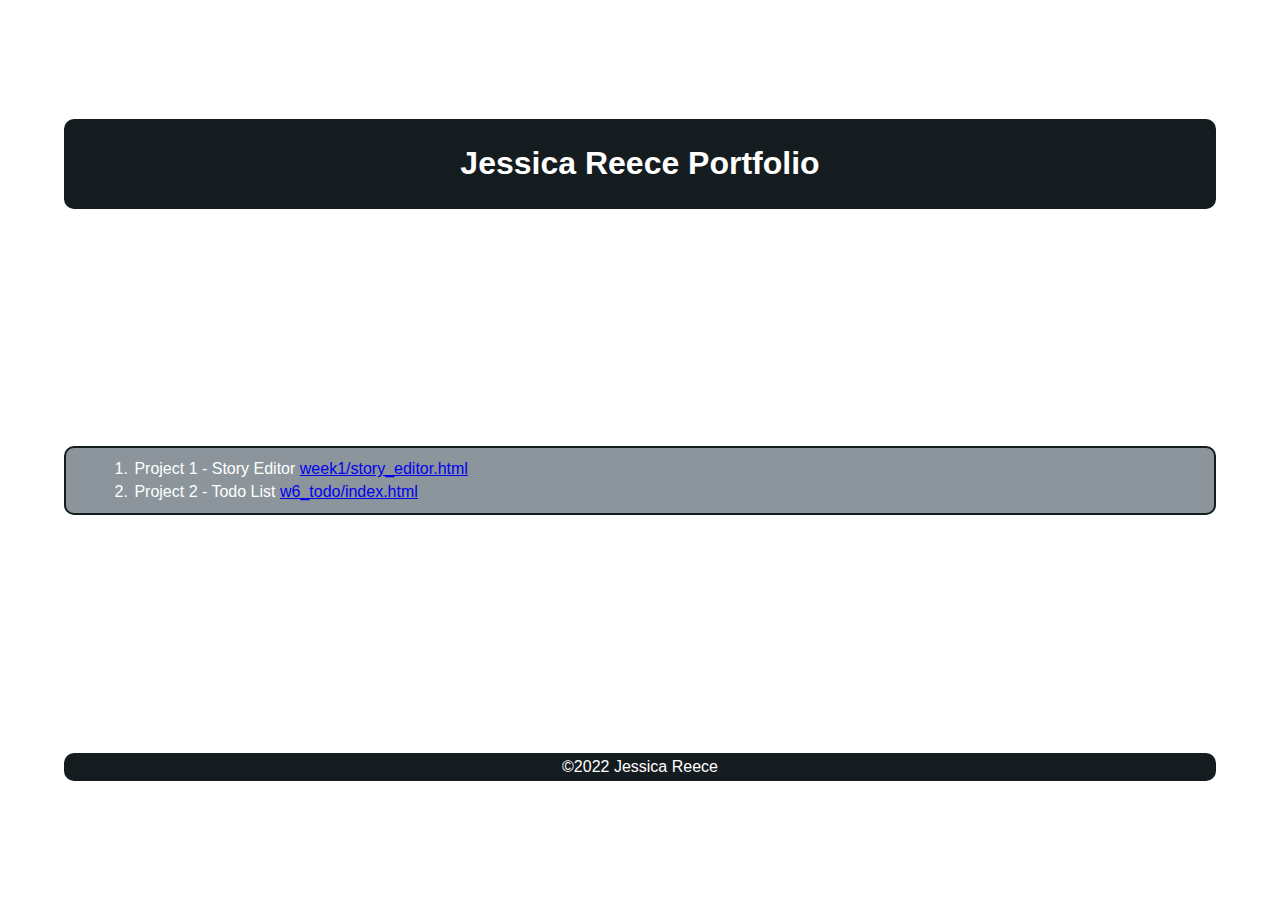
<file: index.html>
<!-- A directory of all my notes, exercises, challenges, etc. that I add to my portfolio! -->
<!DOCTYPE html>
<html lang="en">
  <head>
    <meta charset="UTF-8" />
    <meta http-equiv="X-UA-Compatible" content="IE=edge" />
    <meta name="viewport" content="width=device-width, initial-scale=1.0" />
    <title>Jessica Breedlove Reece Portfolio</title>
    <link rel="stylesheet" href="css/normalize.css" />
    <link rel="stylesheet" href="css/base.css" />
    <link rel="stylesheet" href="css/medium.css" />
    <link rel="stylesheet" href="css/large.css" />
  </head>
  <body>
    <header>
      <h1>Jessica Reece Portfolio</h1>
    </header>
    <main>
      <div class="myProjects">
        <ol id="projectList"></ol>
      </div>
    </main>
    <footer>&copy2022 Jessica Reece</footer>

    <script src="js/main.js"></script>
  </body>
</html>
</file>
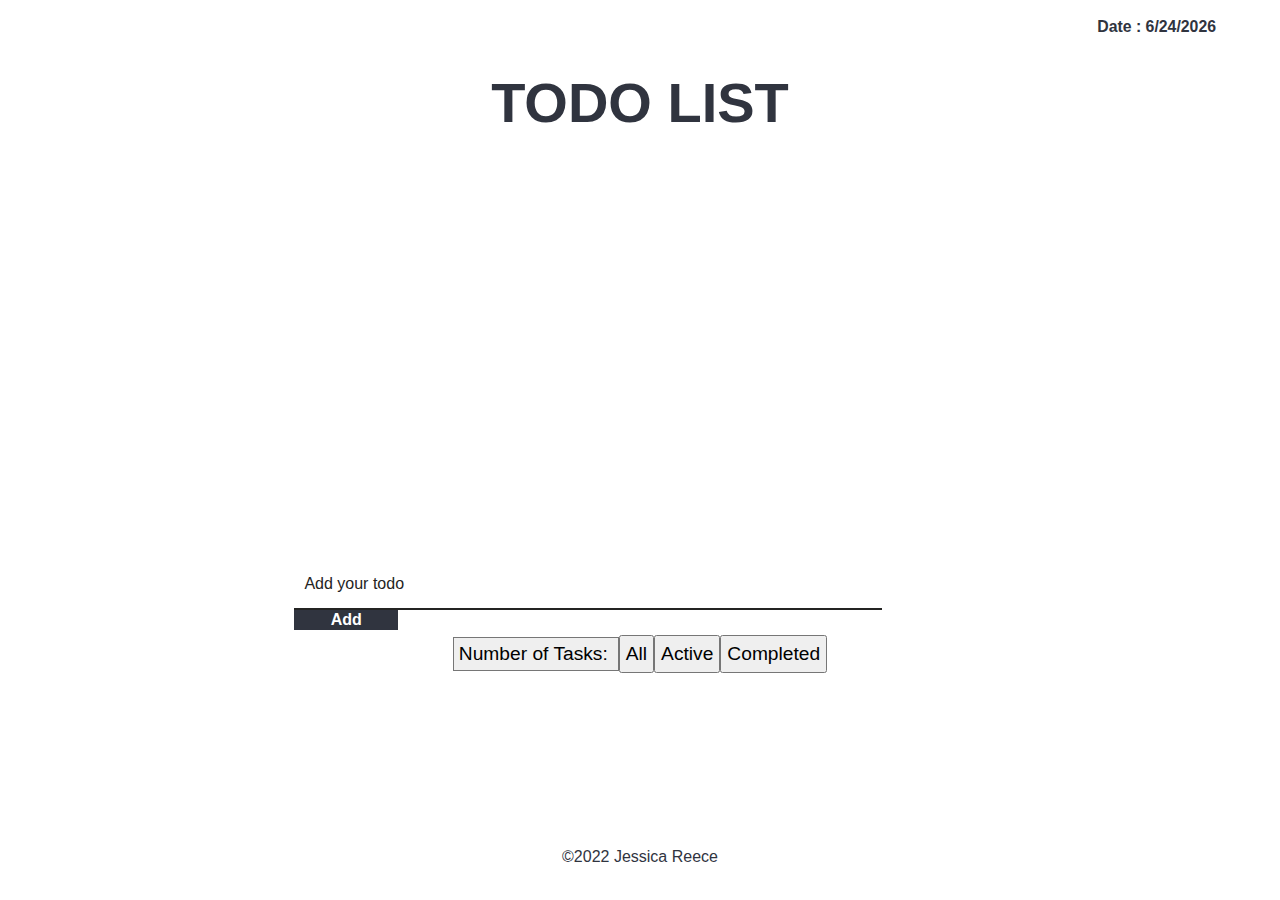
<file: w6_todo/index.html>
<!DOCTYPE html>
<html lang="en">
  <head>
    <meta charset="UTF-8" />
    <meta http-equiv="X-UA-Compatible" content="IE=edge" />
    <meta name="viewport" content="width=device-width, initial-scale=1.0" />
    <link rel="stylesheet" href="css/normalize.css" />
    <link rel="stylesheet" href="css/base.css" />
    <link rel="stylesheet" href="css/medium.css" />
    <link rel="stylesheet" href="css/large.css" />
    <title>W6 Todo List</title>
  </head>
  <body>
    <header>
      <div class="date"></div>
      <h1 class="heading">TODO LIST</h1>
    </header>
    <main>
      <div class="todo">
        <div class="list"></div>
        <div class="addToDo">
          <form class="formToDo">
            <label class="formStyleInput">
              <input type="text" name="name" placeholder="Add your todo" />
              <input type="submit" name="submit" value="Add" />
            </label>
          </form>

          <div class="filters">
            <div class="taskCount">
              <p>Number of Tasks: <span id="activeCount"></span></p>
            </div>
            <button class="buttons" id="filterAll">All</button>
            <button class="buttons" id="filterActive">Active</button>
            <button class="buttons" id="filterComplete">Completed</button>
          </div>
        </div>
      </div>
    </main>
    <footer>&copy2022 Jessica Reece</footer>
  </body>
  <script src="js/ls.js" type="module"></script>
  <script src="js/todo.js" type="module"></script>
  <script src="js/utilities.js" type="module"></script>
</html>
</file>
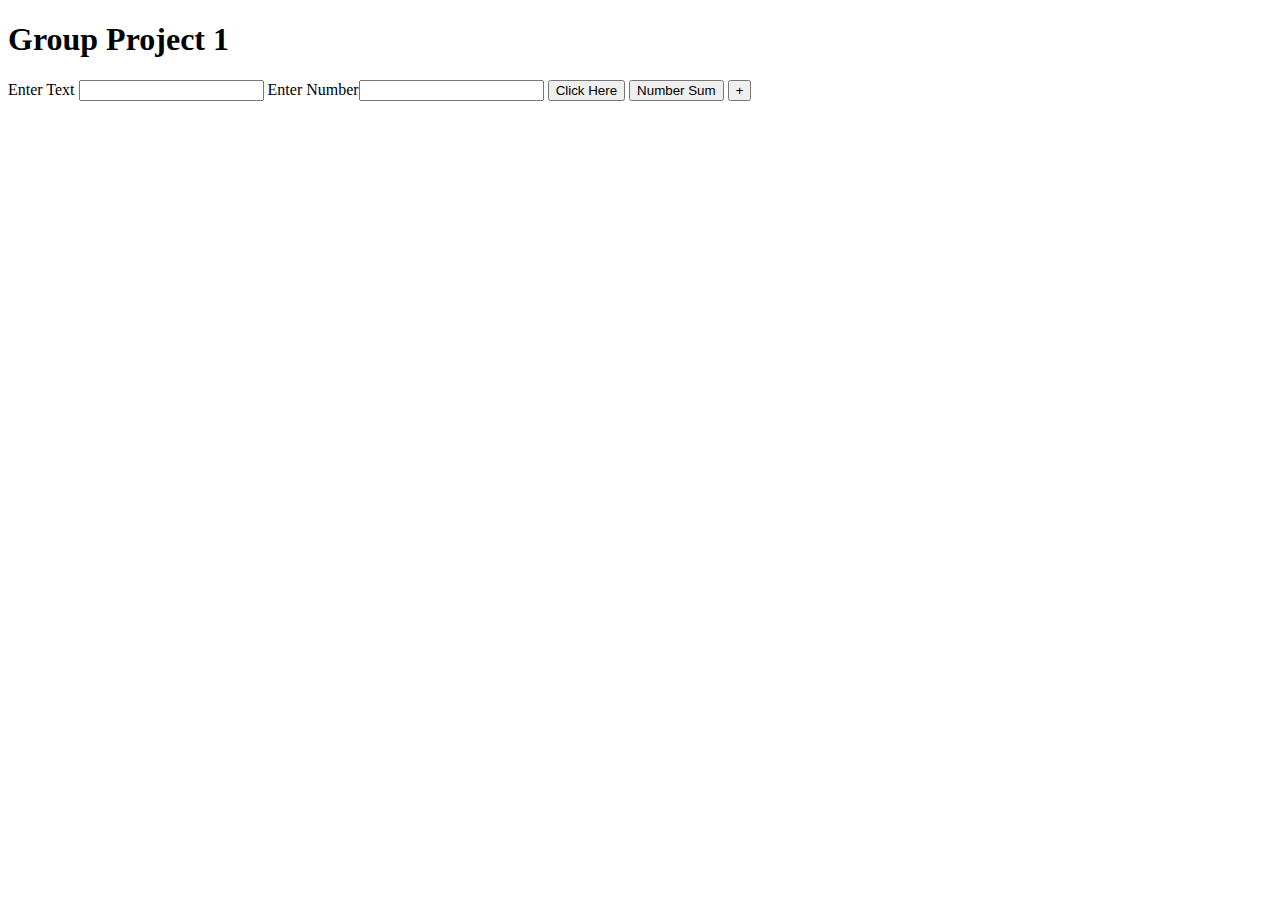
<file: week2/index.html>
<!DOCTYPE html>
<html lang="en">
  <head>
    <meta charset="UTF-8" />
    <meta http-equiv="X-UA-Compatible" content="IE=edge" />
    <meta name="viewport" content="width=device-width, initial-scale=1.0" />
    <title>Group Work</title>
  </head>
  <body>
    <header>
      <h1>Group Project 1</h1>
    </header>
    <main>
      Enter Text <input id="userInput" type="text" /> Enter Number<input
        id="userInput2"
        type="text"
      />
      <button onclick="reader()" id="userBtn">Click Here</button>
      <button onclick="numReader()">Number Sum</button>
      <button onclick="add()">+</button>
      <div id="showContents"></div>
    </main>
    <footer></footer>
  </body>
  <script>
    function reader() {
      let input = document.getElementById("userInput").value;
      showContents(input);
    }

    function numReader() {
      console.log("worked");
      let input = document.getElementById("userInput").value;
      if (!isNaN(input)) {
        let num = parseInt(input);
        sum(num);
      } else {
        showContents("That is not a Number");
      }
    }

    function sum(num) {
      let total = 0;
      for (let i = 0; i <= num; i++) {
        total += i;
      }
      showContents(total);
    }

    function add() {
      let input1 = parseInt(document.getElementById("userInput").value);
      let input2 = parseInt(document.getElementById("userInput2").value);
      let total = input1 + input2;
      showContents(total);
    }

    function showContents(content) {
      document.getElementById("showContents").innerHTML = content;
    }
  </script>
</html>
</file>
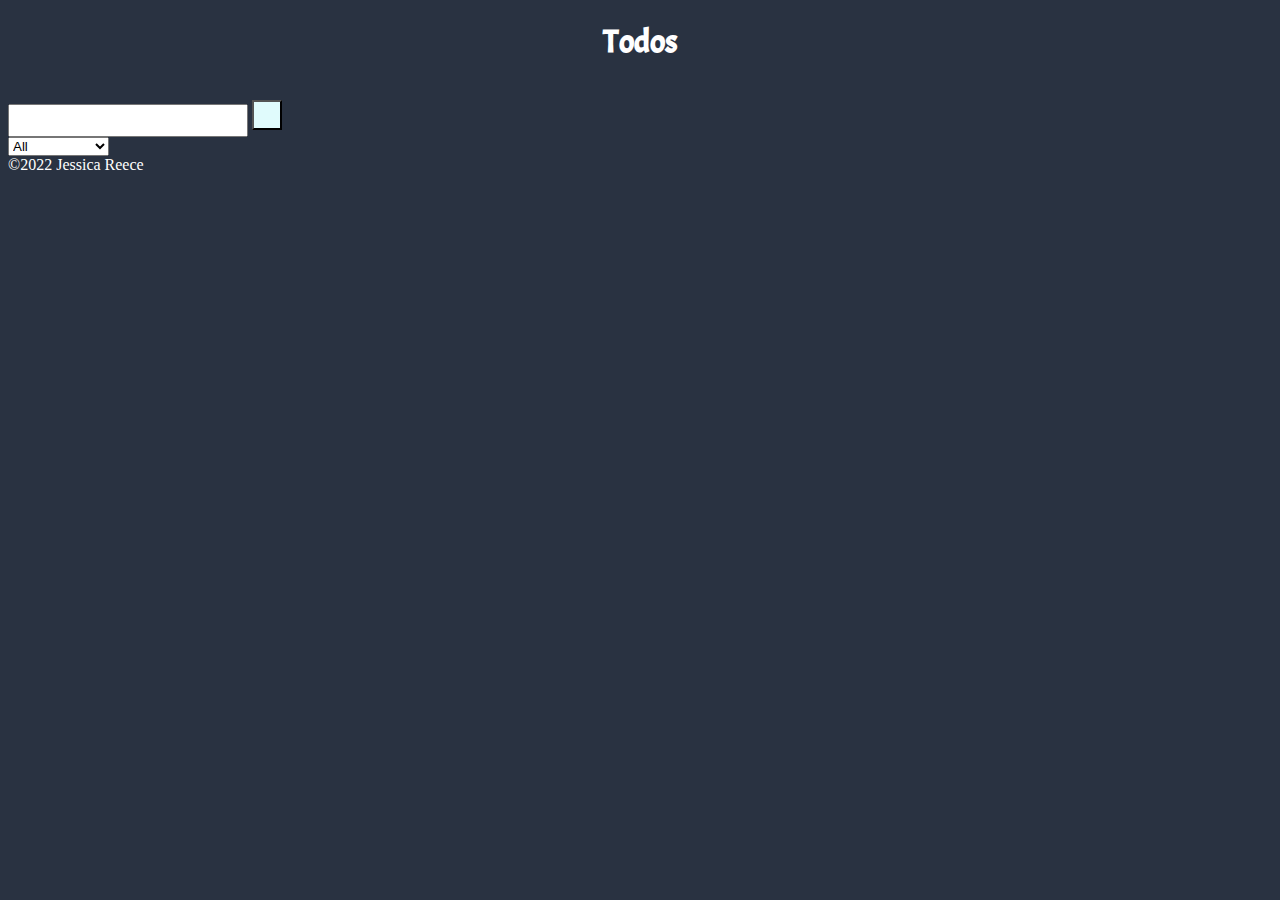
<file: todo/todo.html>
<!DOCTYPE html>
<html lang="en">
  <head>
    <meta charset="UTF-8" />
    <meta http-equiv="X-UA-Compatible" content="IE=edge" />
    <meta name="viewport" content="width=device-width, initial-scale=1.0" />
    <title>Todo Jessica Reece</title>
    <link rel="stylesheet" href="css/base.css" />
    <link rel="preconnect" href="https://fonts.googleapis.com" />
    <link rel="preconnect" href="https://fonts.gstatic.com" crossorigin />
    <link
      href="https://fonts.googleapis.com/css2?family=Acme&family=Noto+Serif&display=swap"
      rel="stylesheet"
    />
  </head>
  <body>
    <header>
      <h1>Todos</h1>
    </header>
    <main>
      <div class="todo-container">
        <ul class="todo-list"></ul>
      </div>
      <form id="inputListItem">
        <div id="input-select">
          <div id="input-elements">
            <label for="todo-input">
              <input type="text" name="todo-input" class="todo-input" />
              <button class="todo-button" type="submit">
                <i class="fas fa-plus"></i>
              </button>
            </label>
          </div>
          <div class="select">
            <select name="todos" class="filter-todo">
              <option value="All">All</option>
              <option value="Completed">Completed</option>
              <option value="Uncompleted">Uncompleted</option>
            </select>
          </div>
        </div>
      </form>
    </main>
    <footer>&copy2022 Jessica Reece</footer>
    <script type="module" src="js/utilities.js"></script>
    <script type="module" src="js/todo.js"></script>
  </body>
</html>
</file>
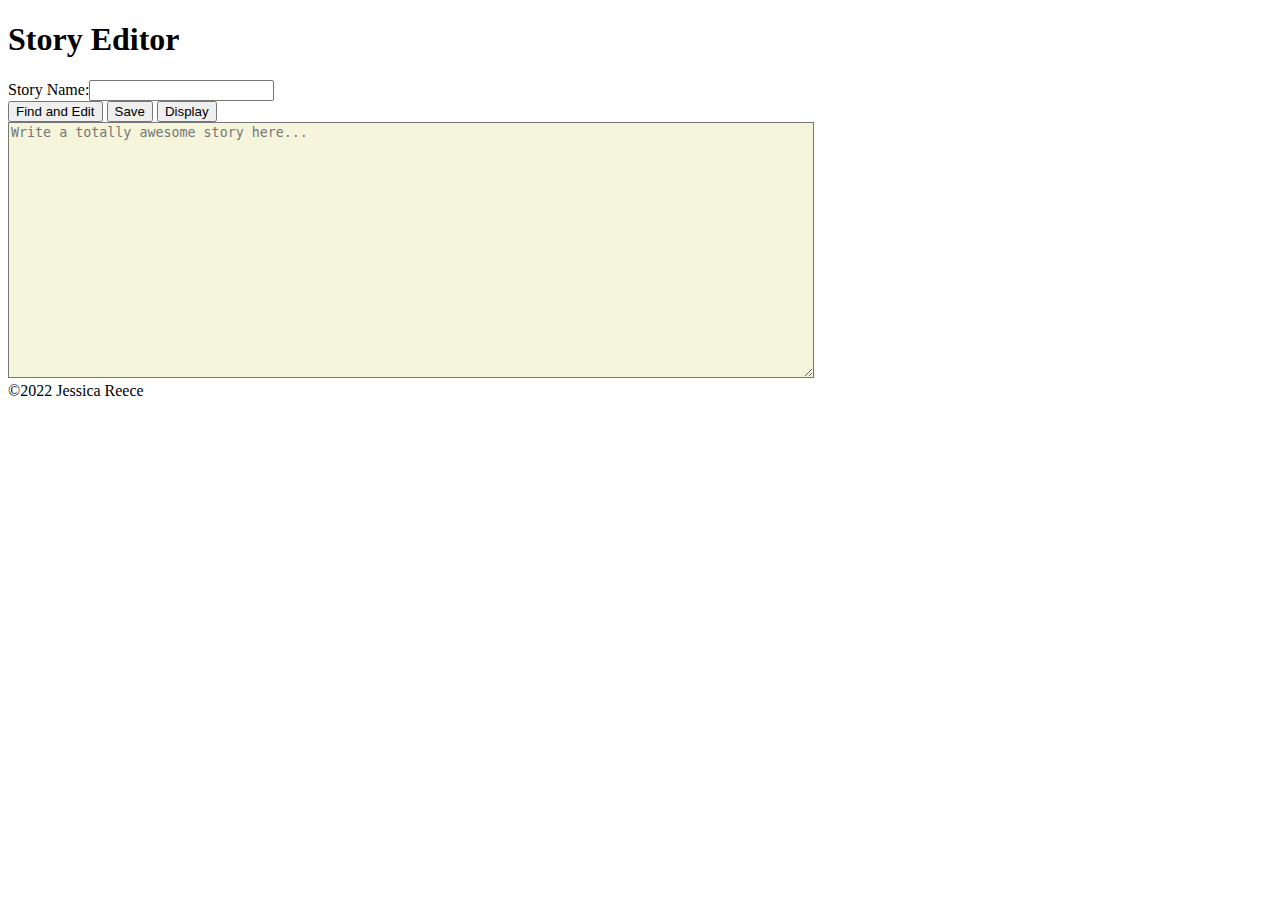
<file: week1/story_editor.html>
<!doctype html>
<html>
<head>
  <title>Story Editor</title>
  <script>
    function loadStory(){
      let storyName = document.getElementById("name_input").value
      let storyHTML = localStorage.getItem(storyName)
      document.getElementById("story_editor").value = storyHTML
    }

    function saveStory(){
      let storyName = document.getElementById("name_input").value
      let storyHTML = document.getElementById("story_editor").value
      localStorage.setItem(storyName, storyHTML)
    }

    function displayStory(){
      let storyHTML = document.getElementById("story_editor").value
      document.getElementById("story_display").innerHTML = storyHTML
    }

  </script>

  <style>
    textarea{
      width: 800px;
      height: 250px;
      background-color: beige;
    }

  </style>
</head>

<body>
  <header>
    <h1>Story Editor</h1>
  </header>
  <main>
    Story Name:<input id=name_input></input>
    <section>
      <button onclick="loadStory()">Find and Edit</button>
      <button onclick="saveStory()">Save</button>
      <button onclick="displayStory()">Display</button>
    </section>
    <textarea id="story_editor" placeholder="Write a totally awesome story here..."></textarea>

    <section id="story_display"></section>

  </main>
  <footer>
    &copy2022 Jessica Reece
  </footer>
</body>
</html>
</file>
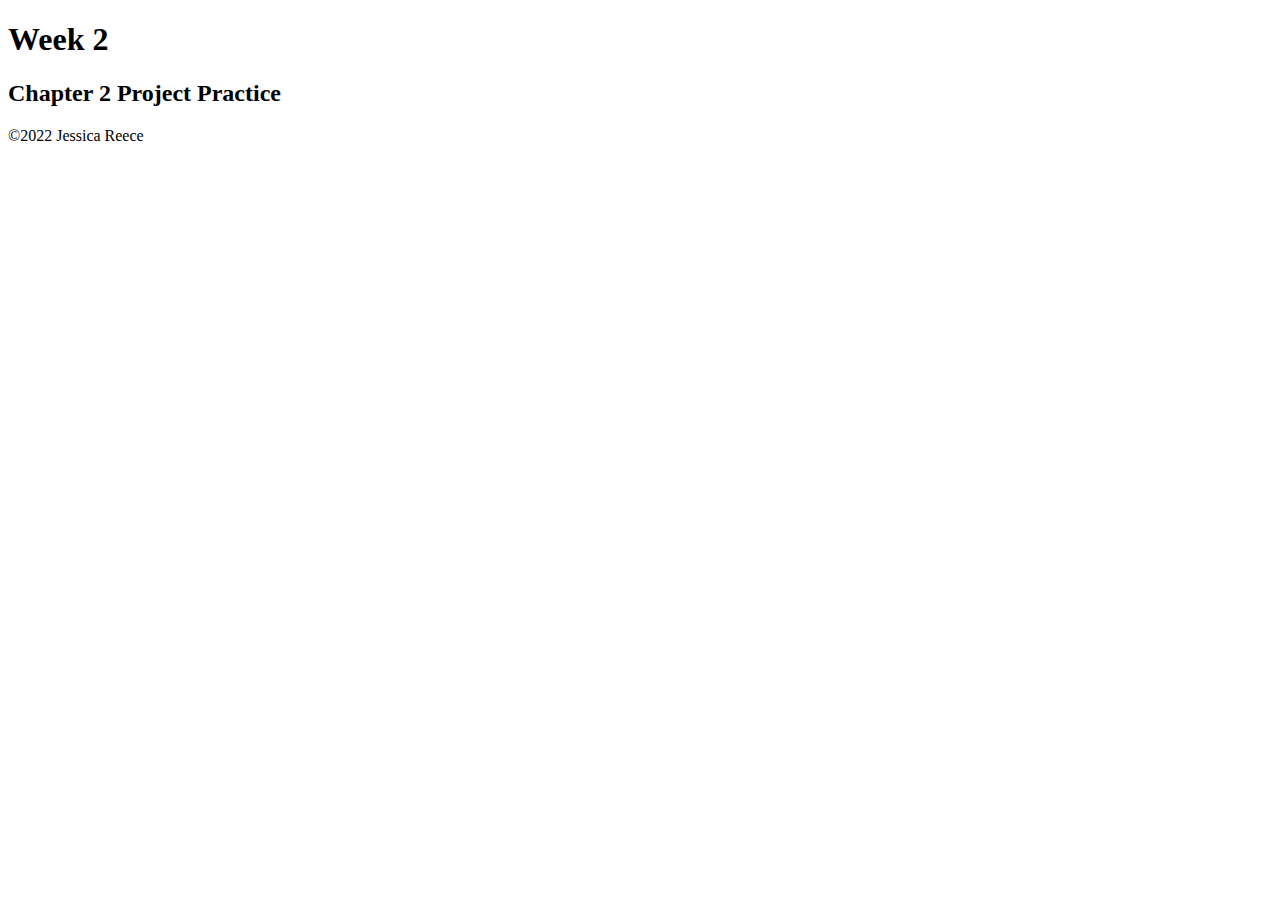
<file: week2/chpt2.html>
<!DOCTYPE html>
<html lang="en">
  <head>
    <meta charset="UTF-8" />
    <meta http-equiv="X-UA-Compatible" content="IE=edge" />
    <meta name="viewport" content="width=device-width, initial-scale=1.0" />
    <title>Week 2 Notes & Exercises</title>
    <script>
      const question = "What is Superman's real name?";
      const answer = prompt(question);
      alert(`You answered ${answer}`);
    </script>
  </head>
  <body>
    <header>
      <h1>Week 2</h1>
    </header>
    <main>
      <h2>Chapter 2 Project Practice</h2>
    </main>
    <footer>&copy2022 Jessica Reece</footer>
  </body>
</html>
</file>
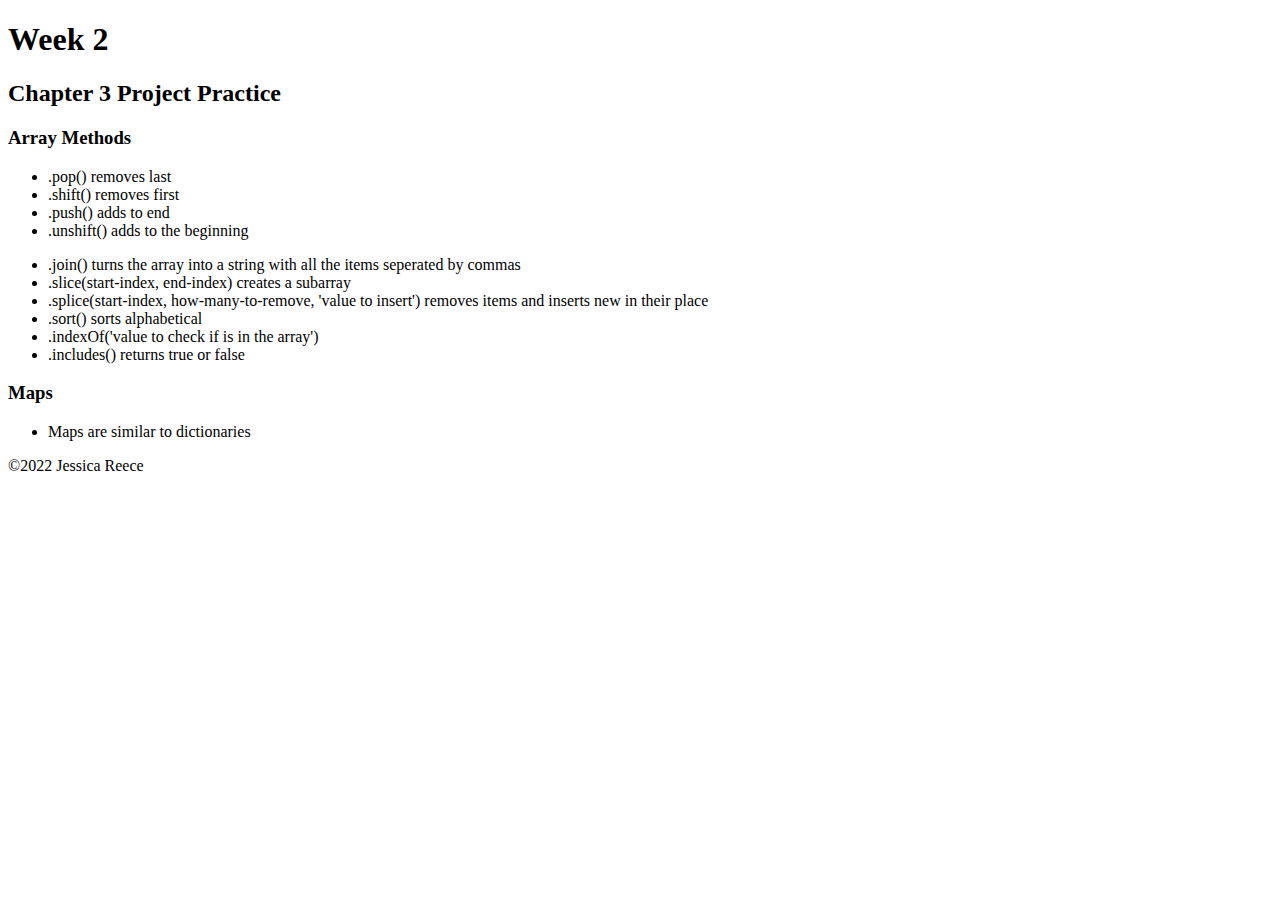
<file: week2/chpt3.html>
<!DOCTYPE html>
<html lang="en">
  <head>
    <meta charset="UTF-8" />
    <meta http-equiv="X-UA-Compatible" content="IE=edge" />
    <meta name="viewport" content="width=device-width, initial-scale=1.0" />
    <title>Week 2 Notes & Exercises</title>
    <script>
      const quiz = [
        ["What is Superman's real name?", "Clark Kent"],
        ["What is Wonder Woman's real name?", "Diana Prince"],
        ["What is Batman's real name?", "Bruce Wayne"],
      ];

      let score = 0;
      for (const [question, answer] of quiz) {
        const response = prompt(question);
        if (response === answer) {
          alert("Correct!");
          score++;
        } else {
          alert(`Wrong! The correct answer was ${answer}`);
        }
      }
    </script>
  </head>
  <body>
    <header>
      <h1>Week 2</h1>
    </header>
    <main>
      <h2>Chapter 3 Project Practice</h2>
      <section>
        <h3>Array Methods</h3>
        <ul>
          <li>.pop() removes last</li>
          <li>.shift() removes first</li>
          <li>.push() adds to end</li>
          <li>.unshift() adds to the beginning</li>
        </ul>
        <ul>
          <li>
            .join() turns the array into a string with all the items seperated
            by commas
          </li>
          <li>.slice(start-index, end-index) creates a subarray</li>
          <li>
            .splice(start-index, how-many-to-remove, 'value to insert') removes
            items and inserts new in their place
          </li>
          <li>.sort() sorts alphabetical</li>
          <li>.indexOf('value to check if is in the array')</li>
          <li>.includes() returns true or false</li>
        </ul>
      </section>
      <section>
        <h3>Maps</h3>
        <ul>
          <li>Maps are similar to dictionaries</li>
        </ul>
      </section>
    </main>
    <footer>&copy2022 Jessica Reece</footer>
  </body>
</html>
</file>
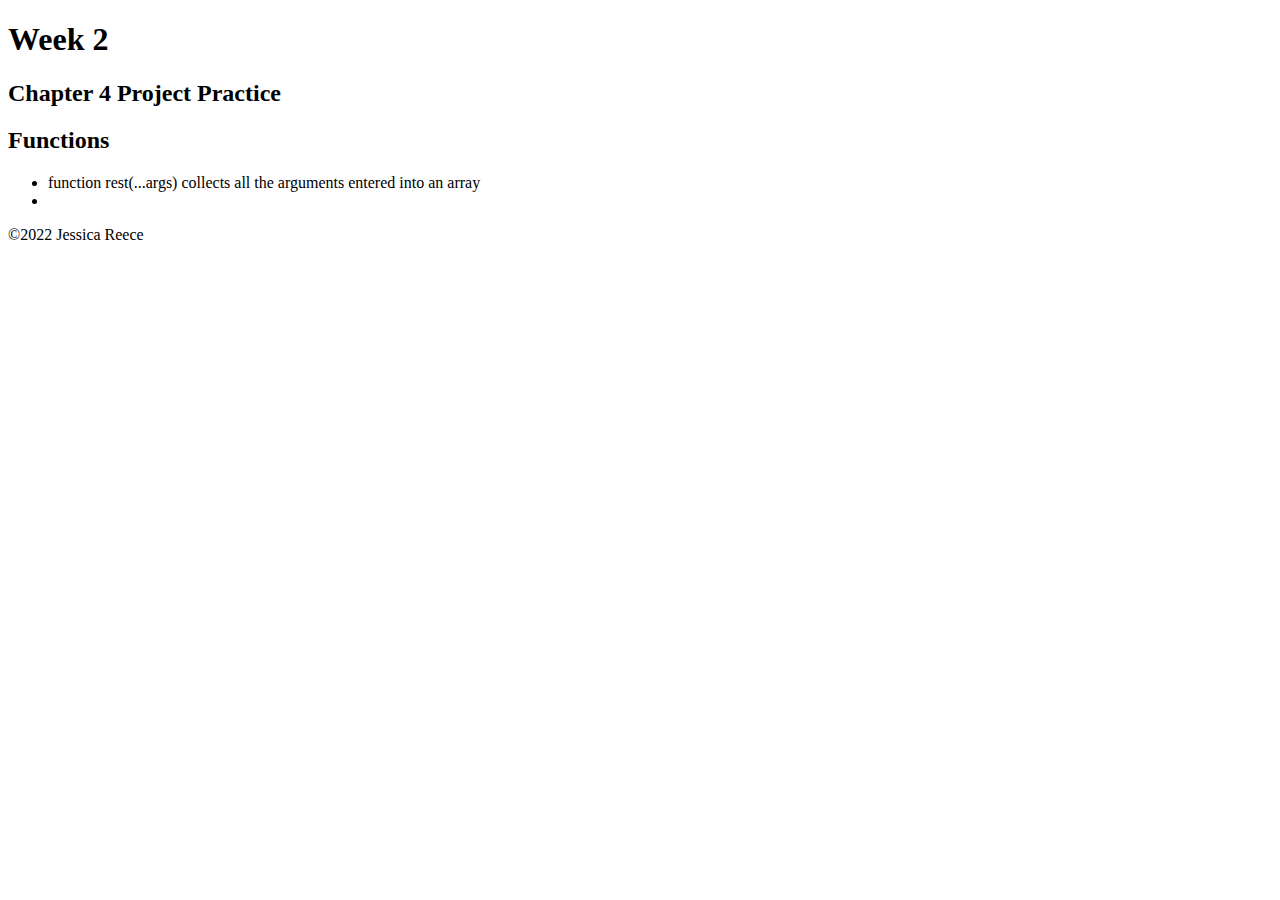
<file: week2/chpt4.html>
<!DOCTYPE html>
<html lang="en">
  <head>
    <meta charset="UTF-8" />
    <meta http-equiv="X-UA-Compatible" content="IE=edge" />
    <meta name="viewport" content="width=device-width, initial-scale=1.0" />
    <title>Week 2 Notes & Exercises</title>
    <script>
      const quiz = [
        ["What is Superman's real name?", "Clark Kent"],
        ["What is Wonder Woman's real name?", "Diana Prince"],
        ["What is Batman's real name?", "Bruce Wayne"],
      ];

      function start(quiz) {
        let score = 0;

        // main game loop
        for (const [question, answer] of quiz) {
          const response = ask(question);
          check(response, answer);
        }
        // end of main game loop

        gameOver();

        // function declarations
        function ask(question) {
          return prompt(question);
        }

        function check(response, answer) {
          if (response === answer) {
            alert("Correct!");
            score++;
          } else {
            alert(`Wrong! The correct answer was ${answer}`);
          }
        }

        function gameOver() {
          alert(
            `Game Over, you scored ${score} point${score !== 1 ? "s" : ""}`
          );
        }
      }
      start(quiz);
    </script>
  </head>
  <body>
    <header>
      <h1>Week 2</h1>
    </header>
    <main>
      <h2>Chapter 4 Project Practice</h2>
      <section>
        <h2>Functions</h2>
        <ul>
          <li>
            function rest(...args) collects all the arguments entered into an
            array
          </li>
          <li></li>
        </ul>
      </section>
    </main>
    <footer>&copy2022 Jessica Reece</footer>
  </body>
</html>
</file>
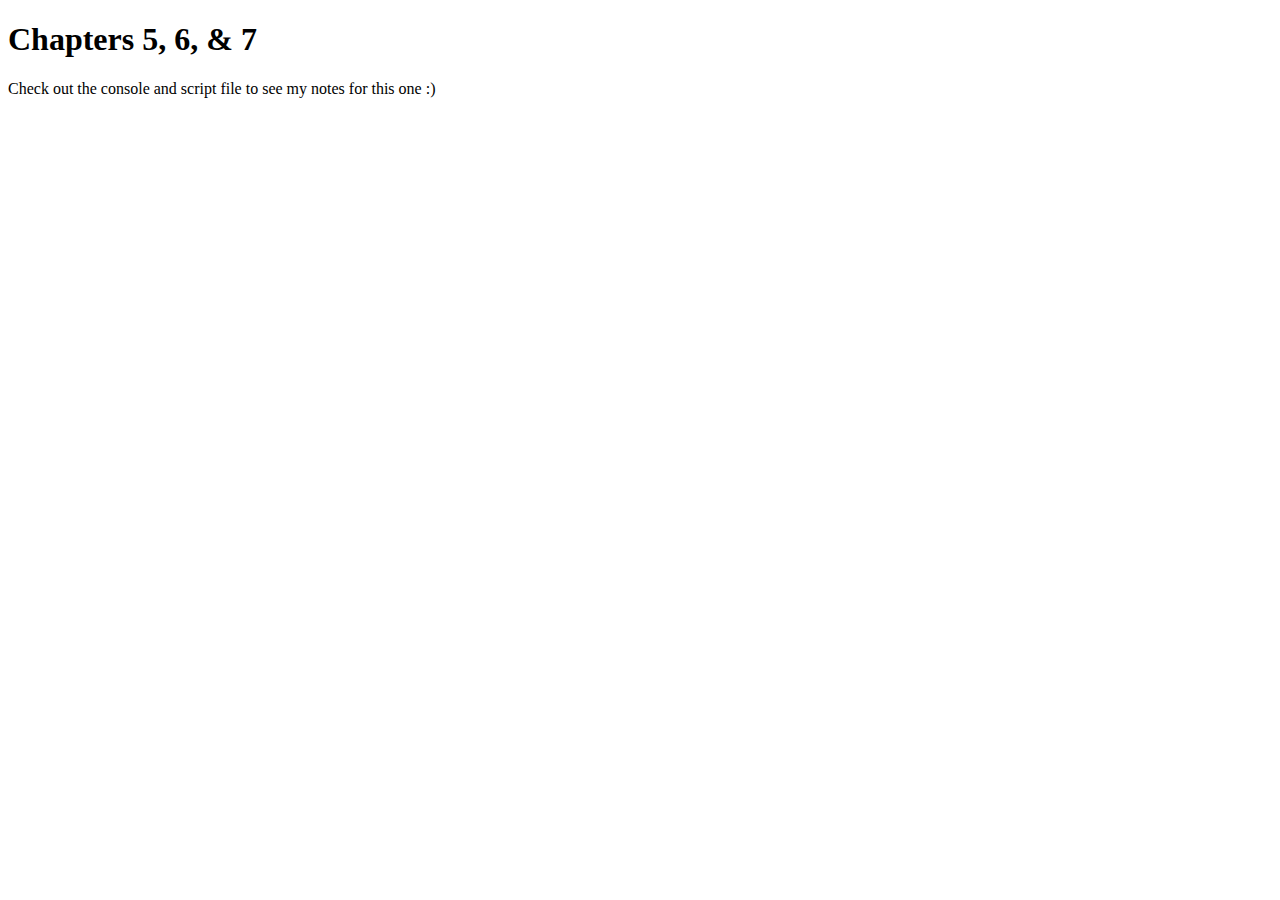
<file: week3/chpt5_6_7.html>
<!DOCTYPE html>
<html lang="en">
  <head>
    <meta charset="UTF-8" />
    <meta http-equiv="X-UA-Compatible" content="IE=edge" />
    <meta name="viewport" content="width=device-width, initial-scale=1.0" />
    <title>Chapter 5, 6, & 7 Notes</title>
  </head>
  <script>
    // objects (chapter 5)
    const spiderman = { name: 'Spiderman', realName: 'Peter Parker' };
    // loop through all the properties
    for (const key in spiderman) {
      console.log(`${key}: ${spiderman[key]}`);
    }
    //add another property
    spiderman.city = 'New York';

    //DOM (chapter 6)
    //can access the body element and assign it to a variable
    const body = document.body;
    typeof body;

    //Events (chapter 7)
    //listeners!
    //document.body.addEventListener("click", doSomething)
    document.body.addEventListener('click', doSomething);

    function doSomething() {
      alert('You Clicked!');
    }
    // can also listen for mouseover, mousedown, mouseup and dblclick
    //keyboard events --> keydown, keypress, keyup
    //touch sceen events --> touchmove, touchenter, touchcancel
    //can also remove event listeners
  </script>
  <body>
    <header><h1>Chapters 5, 6, & 7</h1></header>
    <main>
      <p>
        Check out the console and script file to see my notes for this one :)
      </p>
    </main>
    <footer></footer>
  </body>
</html>
</file>
<file: css/base.css>
* {
  margin: 0;
  padding: 0;
  box-sizing: border-box;
  font-family: sans-serif;
}

body {
  position: relative;
  width: 100%;
  height: 100vh;
  background-image: url('https://images.unsplash.com/photo-1457089328109-e5d9bd499191?ixlib=rb-1.2.1&ixid=MnwxMjA3fDB8MHxwaG90by1wYWdlfHx8fGVufDB8fHx8&auto=format&fit=crop&w=1875&q=80');
  background-size: cover;
  background-position: center;
  background-repeat: no-repeat;
  color: white;
  position: relative;
  display: flex;
  flex-direction: column;
  align-items: center;
  justify-content: space-around;
}

header,
footer {
  width: 90%;
  background-color: #151c20;
  text-align: center;
  padding: 5px;
  border-radius: 10px;
}

main {
  background-color: #8b959b;
  width: 90%;
  border: 2px solid #151c20;
  border-radius: 10px;
}

ol {
  padding: 10px;
}

li {
  padding: 2px;
  margin-left: 5%;
}
</file>
<file: css/medium.css>
@media only screen and (min-width: 32.5em) {
}
</file>
<file: css/large.css>
@media only screen and (min-width: 64rem) {
}
</file>
<file: w6_todo/css/base.css>
* {
  margin: 0;
  padding: 0;
  box-sizing: border-box;
  font-family: sans-serif;
}

body {
  position: relative;
  width: 100%;
  height: 100vh;
  background-image: url('https://images.unsplash.com/photo-1519750783826-e2420f4d687f?ixlib=rb-1.2.1&ixid=MnwxMjA3fDB8MHxwaG90by1wYWdlfHx8fGVufDB8fHx8&auto=format&fit=crop&w=687&q=80');
  background-size: cover;
  background-position: center;
  background-repeat: no-repeat;
  color: #30343f;
  position: relative;
  display: flex;
  flex-direction: column;
  align-items: center;
  justify-content: space-around;
}

.date {
  position: absolute;
  top: 2%;
  right: 5%;
  font-size: 0.99rem;
  font-weight: 800;
}

.heading {
  position: relative;
  font-size: 3.5rem;
  color: #30343f;
  font-weight: 800;
}

main {
  position: relative;
  height: 60%;
  width: 90%;
  display: flex;
  flex-direction: column;
  align-items: center;
  justify-content: space-around;
  margin-bottom: 0;
}

footer {
  margin-top: 0;
}

.todo .addToDo {
  position: relative;
  height: 40px;
  width: 100%;
}

.todo .addToDo form input {
  position: relative;
  height: 100%;
}

.formToDo {
  display: flex;
  flex-direction: column;
  margin-top: 20%;
}

.todo .addToDo form input[type='text'] {
  width: 85%;
  border: 0;
  border-bottom: 2px solid #242423;
  padding: 15px 10px;
  background: transparent;
  outline: none;
  color: #242423;
  font-size: 1rem;
}

.todo .addToDo form input[type='text']::placeholder {
  color: #242423;
}

.todo .addToDo form input[type='text']:hover::placeholder {
  color: #522e38;
}
.todo .addToDo form input[type='submit'] {
  width: 15%;
  cursor: pointer;
  color: white;
  border: 1px solid #30343f;
  background: #30343f;
  font-size: 1rem;
  font-weight: 550;
  display: block;
}

.todo .list {
  position: relative;
  height: 400;
  background: transparent;
  width: 95%;
  overflow-x: hidden;
  overflow-y: auto;
  margin-right: 25px;
  display: flex;
  flex-direction: column;
  margin-bottom: 0;
}

.todo .list .item {
  position: relative;
  width: 100%;
  height: 40px;
  padding: 10px 25px;
  display: flex;
  align-items: center;
  justify-content: space-around;
  margin: 2px 0;
  background: rgba(255, 255, 255, 0.1);
  box-shadow: 0px 0px 5px rgba(0, 0, 0, 0.9);
}

.todo .list .item p {
  position: relative;
  height: 100%;
  width: 70%;
  text-align: center;
  font-size: 1.2rem;
  font-weight: 600;
  line-height: 1rem;
  color: #30343f;
}

.todo .list .item input {
  position: relative;
  -webkit-appearance: none;
  appearance: none;
  height: 20px;
  width: 20px;
  border: 2px solid #242423;
  outline: none;
}

/* these make the checkmark */

.todo .list .item input::before {
  position: absolute;
  content: '';
  top: -25%;
  left: 60%;
  width: 3px;
  height: 120%;
  background: #242423;
  transform: rotate(30deg);
  display: none;
}

.todo .list .item input::after {
  position: absolute;
  content: '';
  top: 15%;
  left: 0%;
  width: 3px;
  height: 80%;
  background: #522e38;
  transform: rotate(-45deg);
  display: none;
}

.todo .list .item input:checked::before {
  display: block;
}

.todo .list .item input:checked::after {
  display: block;
}

.taskCount {
  display: block;
  background-color: #efefef;
  color: black;
  padding: 5px;
  padding-right: 10px;
  font-size: 1rem;
  align-self: center;
}

/* view buttons */

.filters {
  display: flex;
  flex-direction: row;
  justify-content: space-evenly;
  margin-top: 5px;
  border: 2px solid #30343f;
}

.buttons {
  height: 2em;
  padding: 5px;
  font-size: 1rem;
}

.buttons:active {
  background-color: #30343f;
  color: white;
}
</file>
<file: w6_todo/css/medium.css>
@media only screen and (min-width: 32.5em) {
  div.todo {
    width: 90%;
  }

  .filters {
    justify-content: center;
    border: none;
  }
}
</file>
<file: w6_todo/css/large.css>
@media only screen and (min-width: 64rem) {
  div.todo {
    width: 60%;
  }

  .taskCount {
    font-size: 1.2rem;
    border: 1px solid #767676;
  }

  .buttons {
    padding: 5px;
    font-size: 1.2rem;
  }
}
</file>
<file: todo/css/base.css>
/* Colors used: 
orange: #EE6C4D
dark blue: #293241
light blue: #E0FBFC
white-ish: #edf2f4

fonts:
headings - 
font-family: 'Acme', sans-serif;
p-
font-family: 'Noto Serif', serif;

*/

html {
  -webkit-text-size-adjust: 100%;
  -ms-text-size-adjust: 100%;
}
* {
  -moz-box-sizing: border-box;
  -webkit-box-sizing: border-box;
  box-sizing: border-box;
}

body {
  background-color: #293241;
  color: white;
}

header {
  font-family: 'Acme', sans-serif;
  display: block;
  text-align: center;
}

/* list */
ul.todo-list {
  display: flex;
  flex-direction: column;
  justify-content: space-around;
  list-style: none;
}

div.todo {
  display: flex;
  flex-direction: row;
  justify-content: center;
}

/* form */

input.todo-input {
  line-height: 1.5;
  font-size: 18px;
}

/* buttons */

button.trash-btn {
  width: 20px;
  height: 20px;
  padding: 2px;
  background-color: #293241;
}

button.restore-btn {
  width: 20px;
  height: 20px;
  padding: 2px;
  background-color: #ee6c4d;
}

button.complete-btn {
  width: 20px;
  height: 20px;
  padding: 2px;
  background-color: #e0fbfc;
}

button.todo-button {
  width: 30px;
  height: 30px;
  padding: 2px;
  background-color: #e0fbfc;
}
</file>
